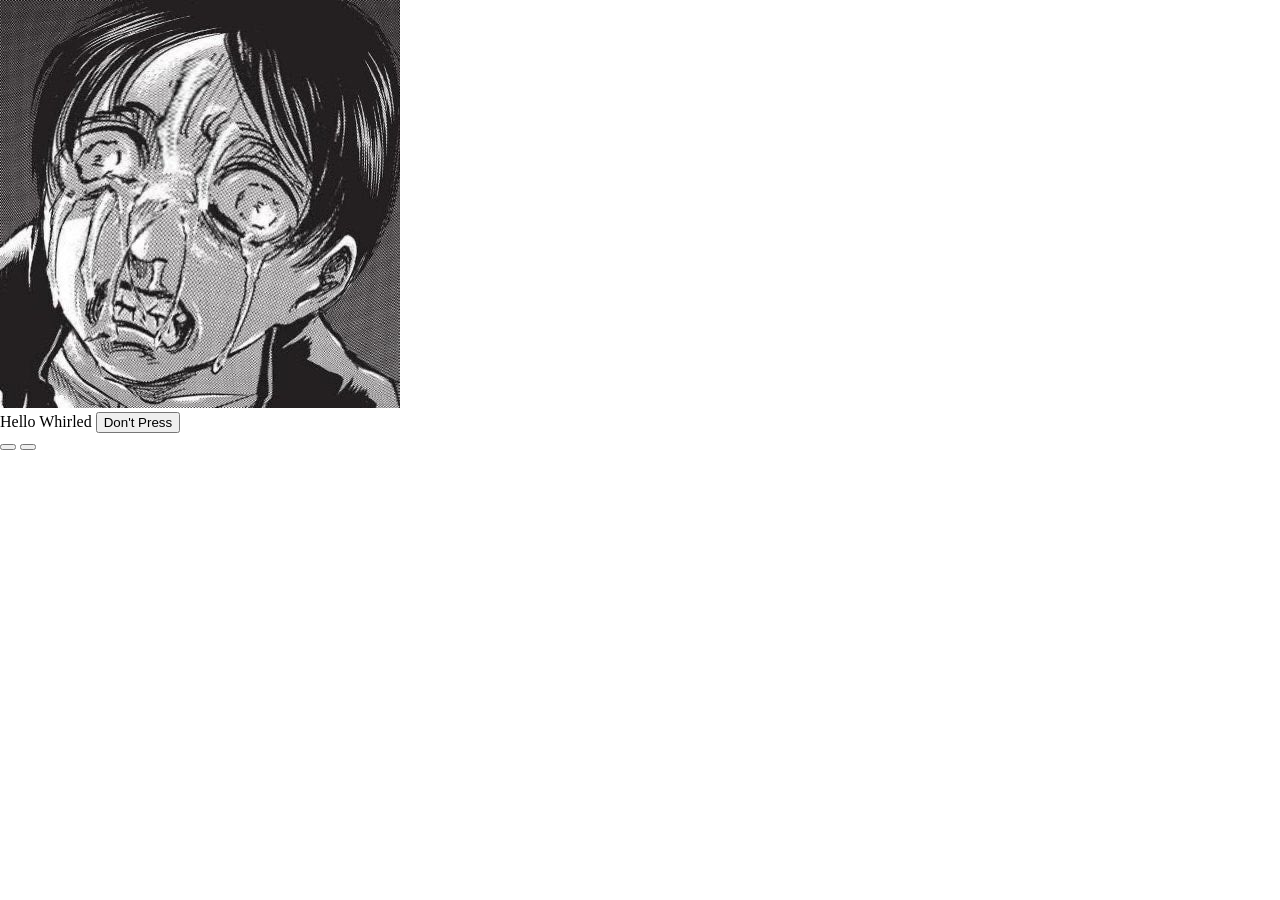
<file: Semester 2/DOM_DEMO_01/index.html>
<!DOCTYPE html>
<html lang="en">
<head>
    <meta charset="UTF-8">
    <meta http-equiv="X-UA-Compatible" content="IE=edge">
    <meta name="viewport" content="width=device-width, initial-scale=1.0">
    <title>Document</title>
    <style>
        body {
            padding: 0;
            margin: 0;
        }
    </style>
    <script src = "demo.js"></script>
    <script>
        function sayHello(){
            alert("Good Morning");
        }
    </script>
</head>
<body>
    <div id = "divAnim01">
        <img src = "Images/cursed.jpg" alt = "Eren Jeager">
    </div>
    <script>
        document.write("Hello Whirled");
    </script>
    <button oncliick = "sayHello()">Don't Press</button>
    <div>
        <button onclick="start()"></button>
        <button onclick="stop()"></button>
    </div>
</body>
</html>
</file>
